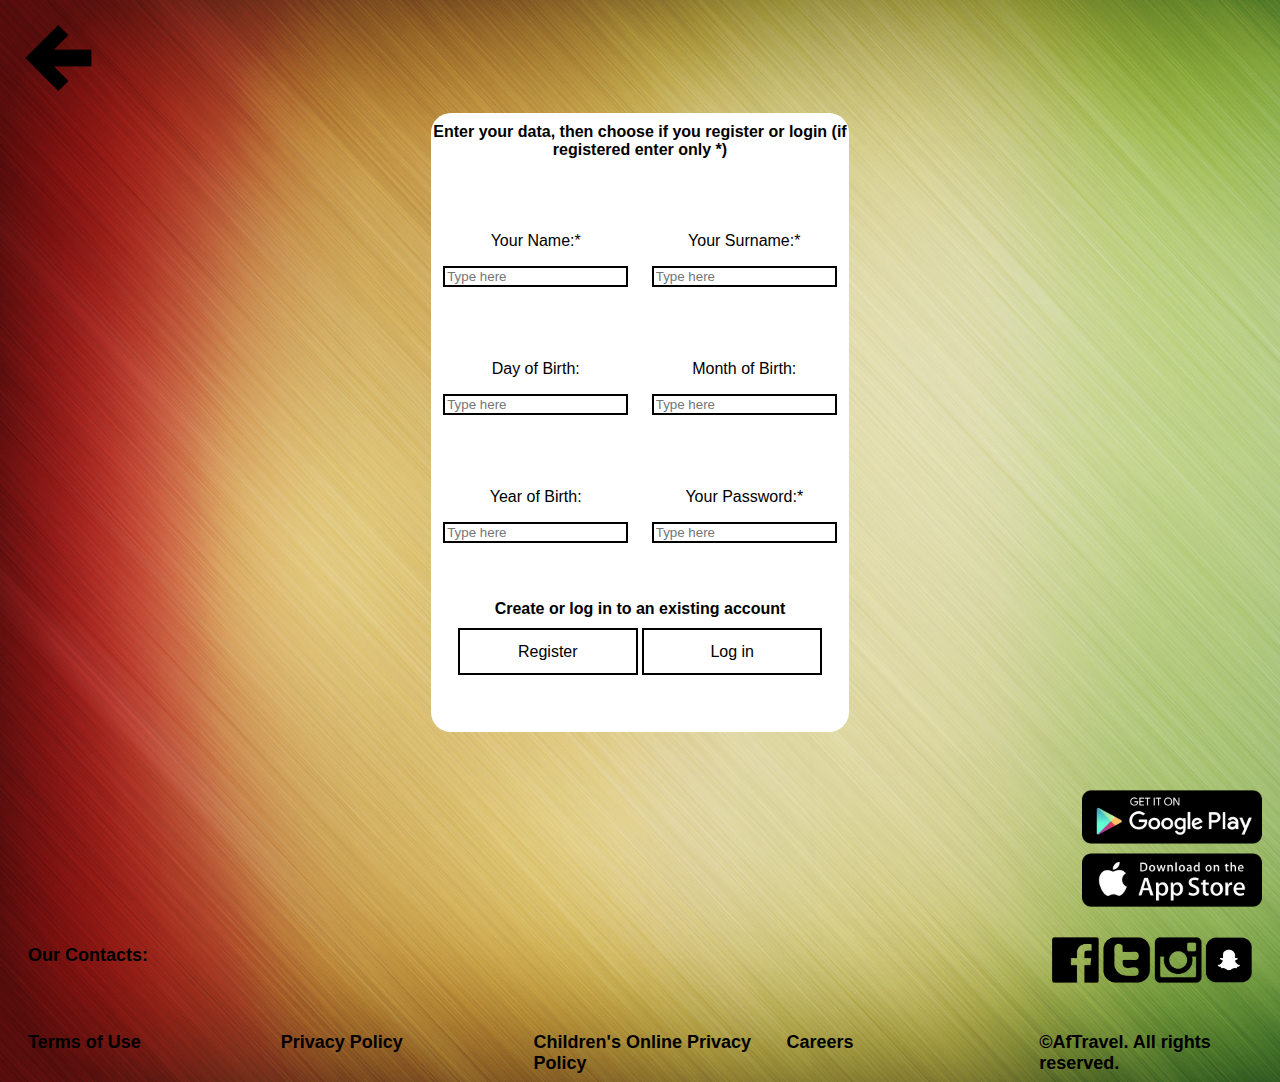
<file: index.html>
<html lang = 'en'>
<head>
    <meta charset = 'UTF-8'>
    <meta name = 'viewport' content = 'width=device-width', initial-scale = '1.0'>
    <title>Log In | Aftravel</title>
    <link rel="stylesheet" href="style.css">
    <link rel="icon" type="image/png" sizes="32×32" href="favicon.ico">
</head>

<body>
    <a href = "https://aftravel.netlify.app">
        <img src = "back.png" class = "back">
    </a>
    <div class="main">
        <b class = "highb">Enter your data, then choose if you register or login (if registered enter only *)</b>
        <div class="name in">
            <p>Your Name:*</p>
            <input class="multiply_answers__input" type="text" placeholder="Type here" value="">
        </div>
        <div class="surname in">
            <p>Your Surname:*</p>
            <input class="multiply_answers__input" type="text" placeholder="Type here" value="">
        </div>
        <div class="date1 in">
            <p>Day of Birth:</p>
            <input class="multiply_answers__input" type="number" placeholder="Type here" value="">
        </div>
        <div class="date2 in">
            <p>Month of Birth:</p>
            <input class="multiply_answers__input" type="number" placeholder="Type here" value="">
        </div>
        <div class="data3 in">
            <p>Year of Birth:</p>
            <input class="multiply_answers__input" type="number" placeholder="Type here" value="">
        </div>
        <div class="country in">
            <p>Your Password:*</p>
            <input class="multiply_answers__input" type="password" placeholder="Type here" value="">
        </div>
        <div class="logreg">
            <b>Create or log in to an existing account</b>
            <button class="register">Register</button>
            <button class="login">Log in</button>
        </div>
    </div>
    <div class="low">
        <div class="down1"><img class = "download" src = "download.png"></div>
        <div class="legn">
            <b class = "oyu">Our Contacts:</b>
            <img class = "sv" src = "socmed.png">
        </div>
        <div class="leg">
            <b class = "oy">Terms of Use</b>
            <b class = "oy">Privacy Policy</b>
            <b class = "oy">Children's Online Privacy Policy</b>
            <b class = "oy">Careers</b>
            <b class = "oy">©AfTravel. All rights reserved.</b>
        </div>
    </div>
</body>
</file>
<file: style.css>
body {
    background-size: cover;
    background-image: url("back2000.jpg");
    font-family: -apple-system, BlinkMacSystemFont, 'Segoe UI', Roboto, Oxygen, Ubuntu, Cantarell, 'Open Sans', 'Helvetica Neue', sans-serif;
}
.back {
    width: 100px;
    height: 100px;
}
.highb {
    margin-top: 10px;
}
.main {
    display: flex;
    background-color: white;
    width: 33%;
    margin:5px auto 50px;
    height: 70%;
    flex-wrap: wrap;
    justify-content: space-around;
    text-align: center;
    border-radius: 20px;
}
.in {
    width: 50%;
}
b {
    width: 100%;
}
.register {
    margin-top: 10px;
}
.login {
    margin-top: 10px;
}
button {
    width: 25%;
    display: inline-block;
    min-width: 180px;
    padding: 0 20px;
    cursor: pointer;
    background-color: transparent;
    transition: background .3s cubic-bezier(1,0,0,1),color .3s cubic-bezier(1,0,0,1);
    line-height: 270%;
    border: 2px solid black;
    color: black;
    font-size: 1rem;
    font-weight: normal;
}
input {
    border: 2px solid black;
    color: black;
}
.sv {
    width:240px;
    margin-left: 20px;
  }
  .vk {
    width: 60px;
    margin-left: 16px;
  }
  .leg {
    margin-top: 25px;
    display: flex;
    justify-content: space-around;
  }
  .legn {
    display: flex;
    flex-wrap: nowrap;
  }
  .oy {
    margin-left: 20px;
    font-size: large;
  }
  .oyu {
    margin-left: 20px;
    margin-top: 30px;
    font-size: large;
  }
  .download {
    width: 200px;
  }
  .down1 {
    display: flex;
    justify-content: flex-end;
  }
</file>
